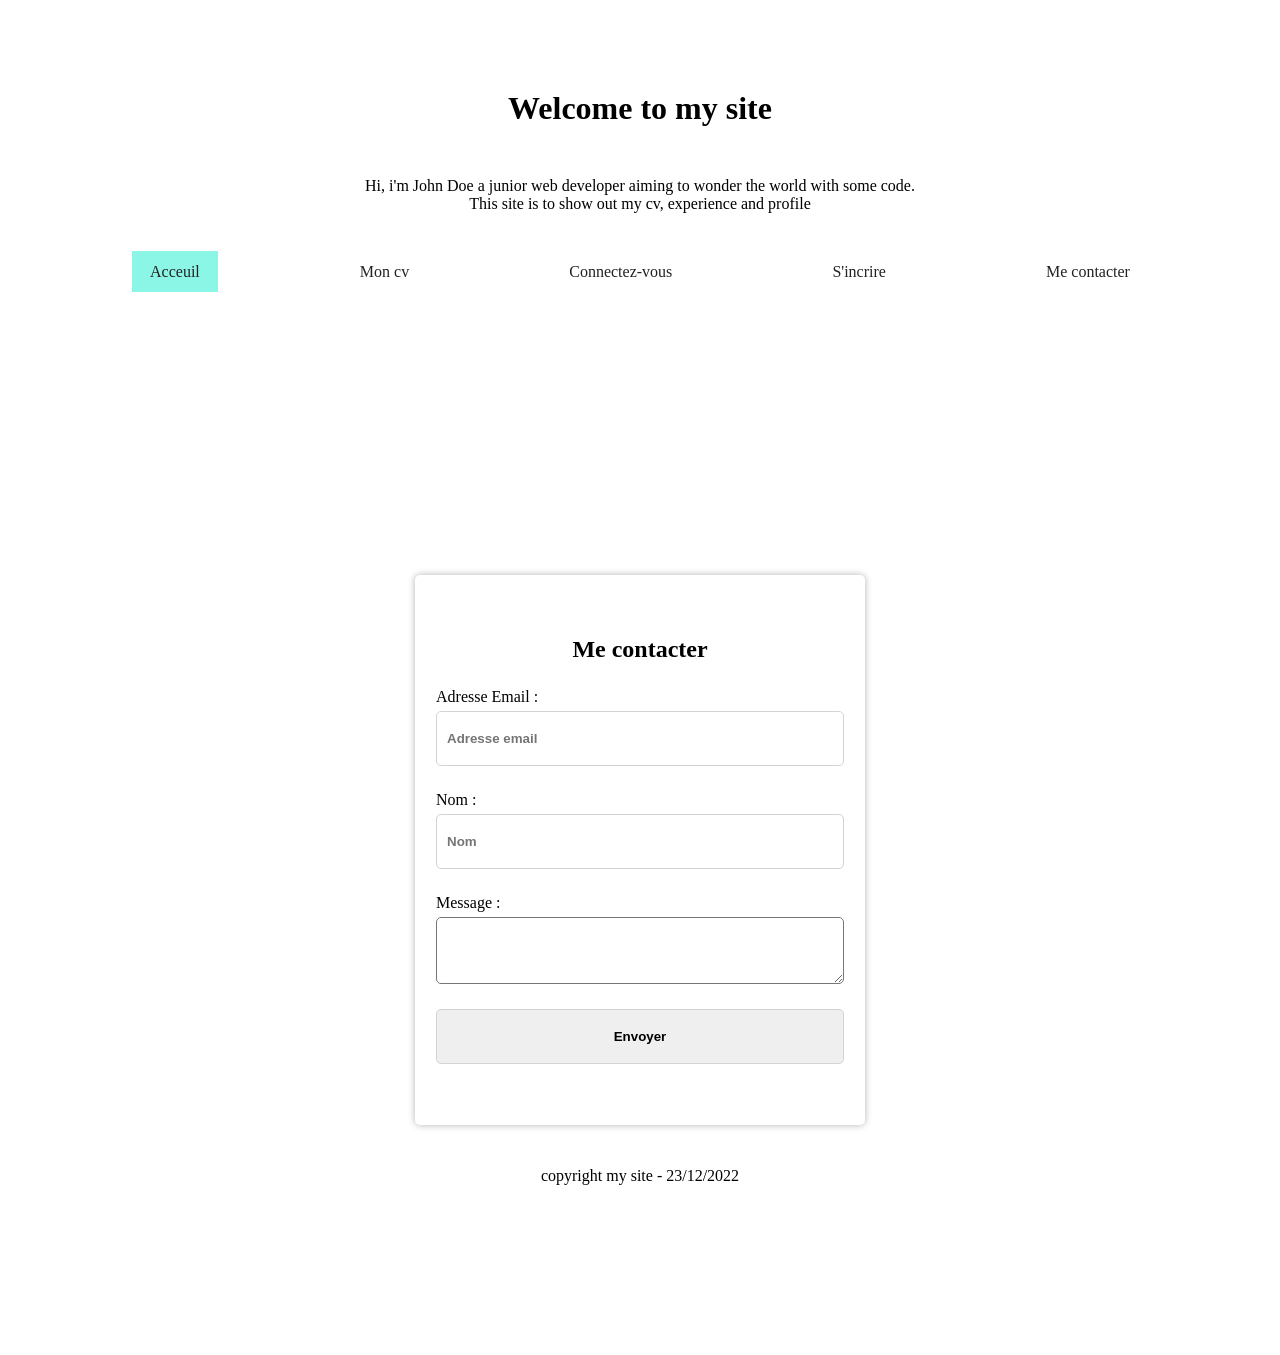
<file: Djimeli Tresor/index.html>
<!DOCTYPE html>
<html lang="en">
<head>
    <meta charset="UTF-8">
    <meta name="viewport" content="width=device-width, initial-scale=1.0">
    <title>My site</title>
    <link rel="stylesheet" href="./style.css">
</head>
<body>
    <header>
        <h1>Welcome to my site</h1>
        <p>
            Hi, i'm John Doe a junior web developer aiming to wonder the world with some code. <br>
            This site is to show out my cv, experience and profile 
        </p>
        <nav>
            <ul>
                <li><a href="./moncv.html" class="active">Acceuil</a></li>
                <li><a href="./moncv.html">Mon cv</a></li>
                <li><a href="./connectez-vous.html">Connectez-vous</a></li>
                <li><a href="./inscrire.html">S'incrire</a></li>
                <li><a href="#contact">Me contacter</a></li>
            </ul>
        </nav>
    </header>

    <br><br><br>

    <footer>
        <form id="contact">
            <h2>Me contacter</h2>
            <label >Adresse Email :</label>
            <input type="text" id="email" placeholder="Adresse email">
            <label >Nom :</label>
            <input type="text" placeholder="Nom" id="name">
            <label >Message :</label>
            <textarea cols="20" id="msg" rows="3"></textarea>
            <input type="submit" value="Envoyer" onclick="verf()" id="valid">
        </form>
        <p class="copyright">copyright my site - 23/12/2022</p>
    </footer>
    <script src="./contact.js"></script>
</body>
</html>
</file>
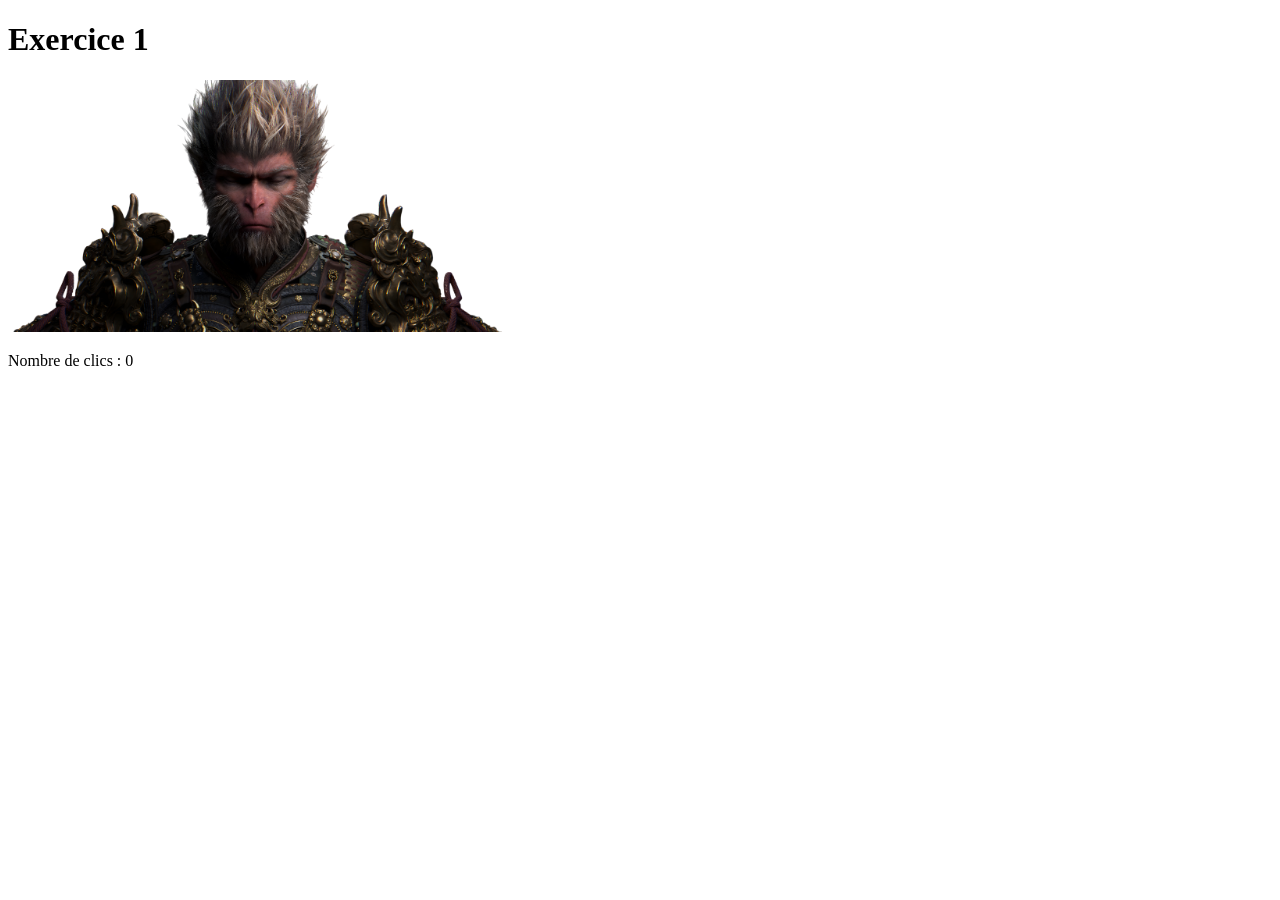
<file: tp sur javascript/exo1.html>
<!DOCTYPE html>
<html lang="en">
<head>
    <meta charset="UTF-8">
    <meta name="viewport" content="width=device-width, initial-scale=1.0">
    <title>TP-JS</title>
</head>
<body>
    <h1>Exercice 1</h1>
     
    <img src="./black-myth-wukong-7680x3870-18204-Photoroom.png" alt="wukong" width="500px">

    <p>
        Nombre de clics : <span id="compteur">0</span>
    </p>
    <script>
        var compteur = 0;
        var message = document.getElementById("compteur");
        var image = document.getElementsByTagName("img");
        image[0].addEventListener(("click"),()=>{
            message.textContent = compteur++;
        });

    </script>
</body>
</html>
</file>
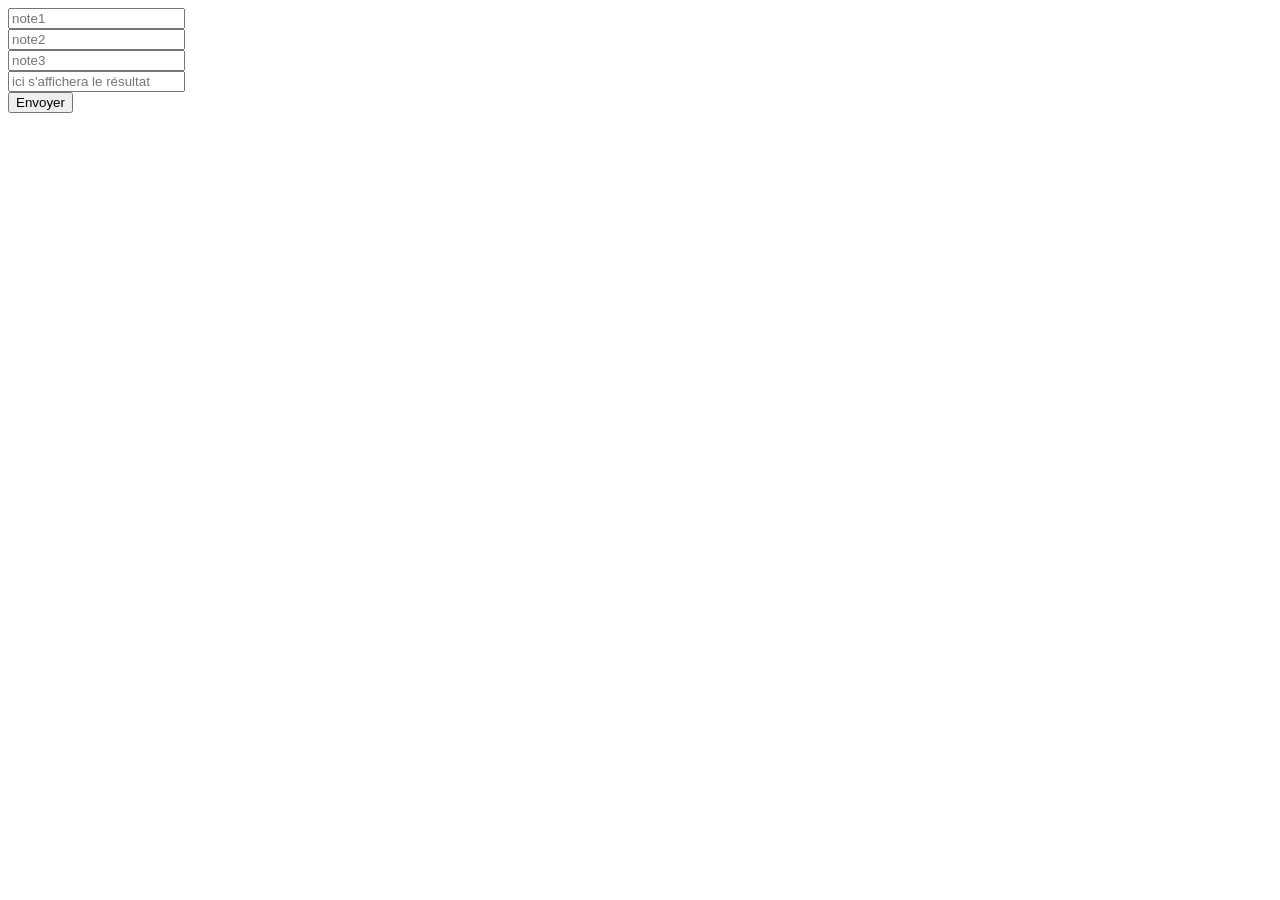
<file: tp sur javascript/exo2.html>
<!DOCTYPE html>
<html lang="en">
<head>
    <meta charset="UTF-8">
    <meta name="viewport" content="width=device-width, initial-scale=1.0">
    <title>Moyenne</title>
</head>
<body>
    <form action="" id="forms">
        <input type="text" placeholder="note1" id="note1"><br>
        <input type="text" placeholder="note2" id="note2"><br>
        <input type="text" placeholder="note3" id="note3"><br>
        <input type="text" placeholder="ici s'affichera le résultat" id="resultat" readonly><br>
        <input type="submit" value="Envoyer"  id="send" >
    </form>

    <script>
        var note1 = document.getElementById("note1");
        var note2 = document.getElementById("note2");
        var note3 = document.getElementById("note3");
        var resultat = document.getElementById("resultat");
        function Moy(){
            resultat.value = (parseFloat(note1.value)+parseFloat(note2.value)+parseFloat(note3.value))/3;
        }
        document.getElementById("send").addEventListener(("click"),(e)=>{
            e.preventDefault();
            Moy();
        })
    </script>
</body>
</html>
</file>
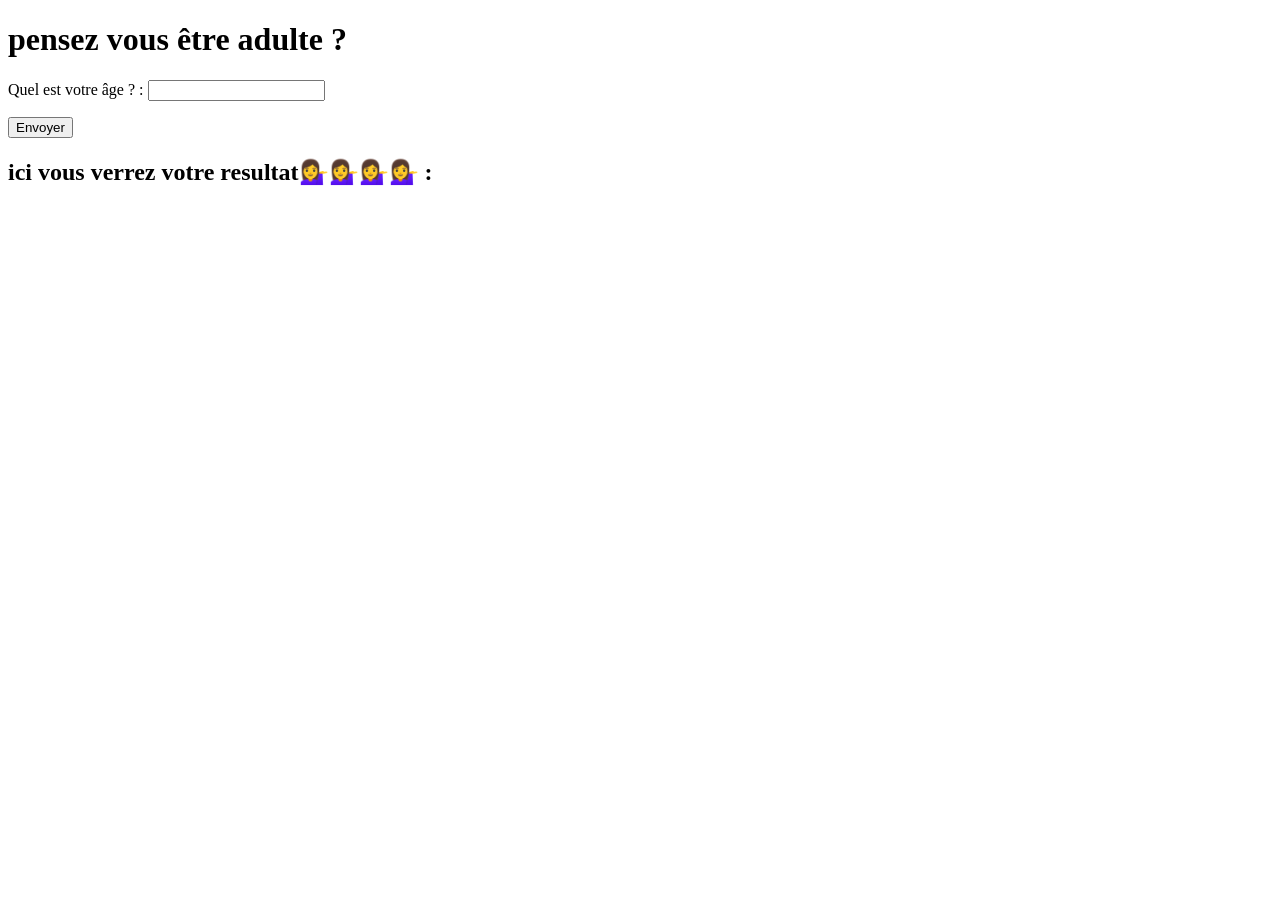
<file: tp sur javascript/exo3.html>
<!DOCTYPE html>
<html lang="en">
<head>
    <meta charset="UTF-8">
    <meta name="viewport" content="width=device-width, initial-scale=1.0">
    <title>age</title>
</head>
<body>
    <h1>pensez vous être adulte ?</h1>
    <label for="age">Quel est votre âge ? : </label>
    <input type="number" name="age" id="age" size="40">
    <p><input type="button" value="Envoyer" onclick="age_listener()"></p>
    <p class="resultat">
        <h2> ici vous verrez votre resultat💁‍♀️💁‍♀️💁‍♀️💁‍♀️ : <span id="message"></span></h2>
    </p>
    <script src="./script1.js"></script>
</body>
</html>
</file>
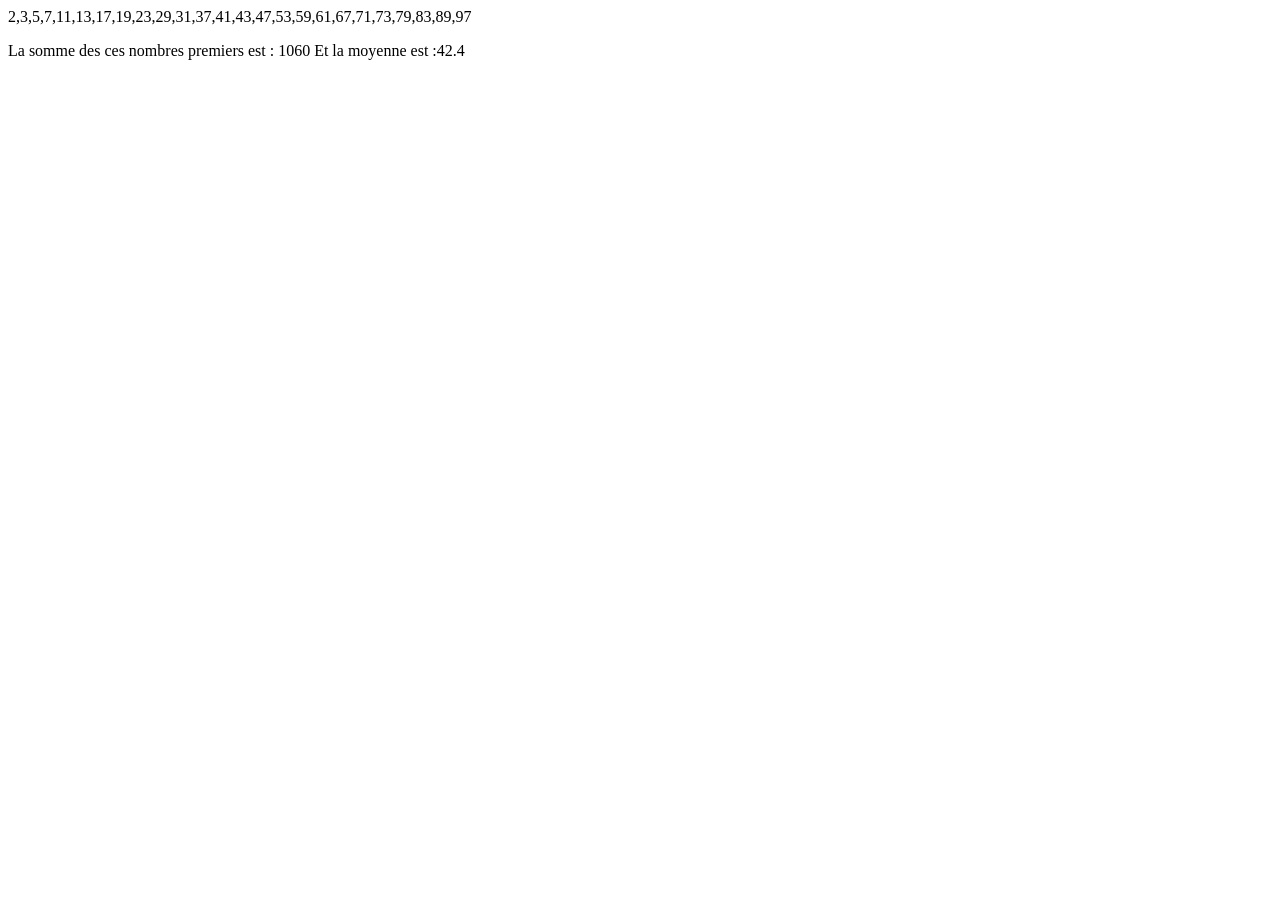
<file: tp sur javascript/exo5.html>
<!DOCTYPE html>
<html lang="en">
<head>
    <meta charset="UTF-8">
    <meta name="viewport" content="width=device-width, initial-scale=1.0">
    <title>age correcte</title>
</head>
<body id="body">
    <script src="./verify.js"></script>
</body>
</html>
</file>
<file: Djimeli Tresor/style.css>
*{
    padding: 0;
    margin: 0;
    box-sizing: border-box;
}
html{
    font-family: 'Times New Roman', Times, serif;
}
h1,p{
    margin: 40px 0 50px 0;
}
h1,p,h2, input[type=submit]{
    text-align: center;
}
.active, a:hover{
    background-color: #3bf0d597;
}
header{
    margin-bottom: 70px;
    padding: 50px 0;
}
header nav ul{
    width: 100%;
    display: flex;
    justify-content: space-around;
    align-items: center;
    padding: 0 70px;
}

nav ul li{
    list-style: none;
}

nav ul li a{
    color: #222;
    text-decoration: none;
    padding: 12px 18px;
}

footer{
    height: 100vh;
    display: flex;
    flex-direction: column;
    justify-content: center;
    align-items: center;
    gap: 2px;
}

footer form{
    width: 450px;
    display: flex;
    flex-direction: column;
    gap: 5px;
    padding: 40px 20px;
    border-radius: 5px;
    border: 1px transparent solid;
    box-shadow: 0 0 7px rgba(0, 0, 0,0.3);
}
form h2{
    padding: 20px 0;
}
form input{
    height: 55px;
    padding: 10px;
    border-radius: 5px;
    margin-bottom: 20px;
    border: #d3d3d3 solid 1px;
    outline: 0;
}
textarea{
    border-radius: 5px;
    margin-bottom: 20px;
    padding: 10px;
}
form input
{
    font-weight: 600;
}
form input::placeholder{
    font-weight: 600;
}
input[type=submit]{
    cursor: pointer;
    transition: .2s ease all;
}
input[type=submit]:hover{
    background-color: #3bf0d597;
    border: 0;
}
input[type=submit]:active{
    scale: 0.98;
    background-color: #3bf0d597;
    opacity: 80%;
    border: 0;
}
form *{
    transition: all 0.2s ease;
}
.redborder{
    border: 1px rgba(255, 13, 13, 0.727) solid;
    animation: bounce 0.3s ease;
}
@keyframes bounce {
    0%{
        transform: translateX(px);
    }
    25%{
        transform: translateX(-5px);
    }
    50%{
        transform: translateX(5px);
    }
    75%{
        transform: translateX(-5px);
    }
    100%{
        transform: translateX(0px);
    }
}
placeholder::placeholder{
    color: rgba(255, 13, 13, 0.727);
}

@media screen and (max-width:680px) {
    header nav ul{
        justify-content: space-between;
        padding: 0 20px;
    }
    header nav ul li a{
        padding: 6px 9px;
        font-size: 0.94em;
    }
    h1,p{
        margin: 40px 10px 50px 10px;
    }
}
@media screen and (max-width:500px) {
    header nav ul{
        font-size: 12px;
        justify-content: space-around;
        padding: 0 5px;

    }
    footer{
        height: 70vh;
        padding: 20px;
        margin-top: -42px;
    }
    footer form{
        width: 100%;
    }
}
</file>
